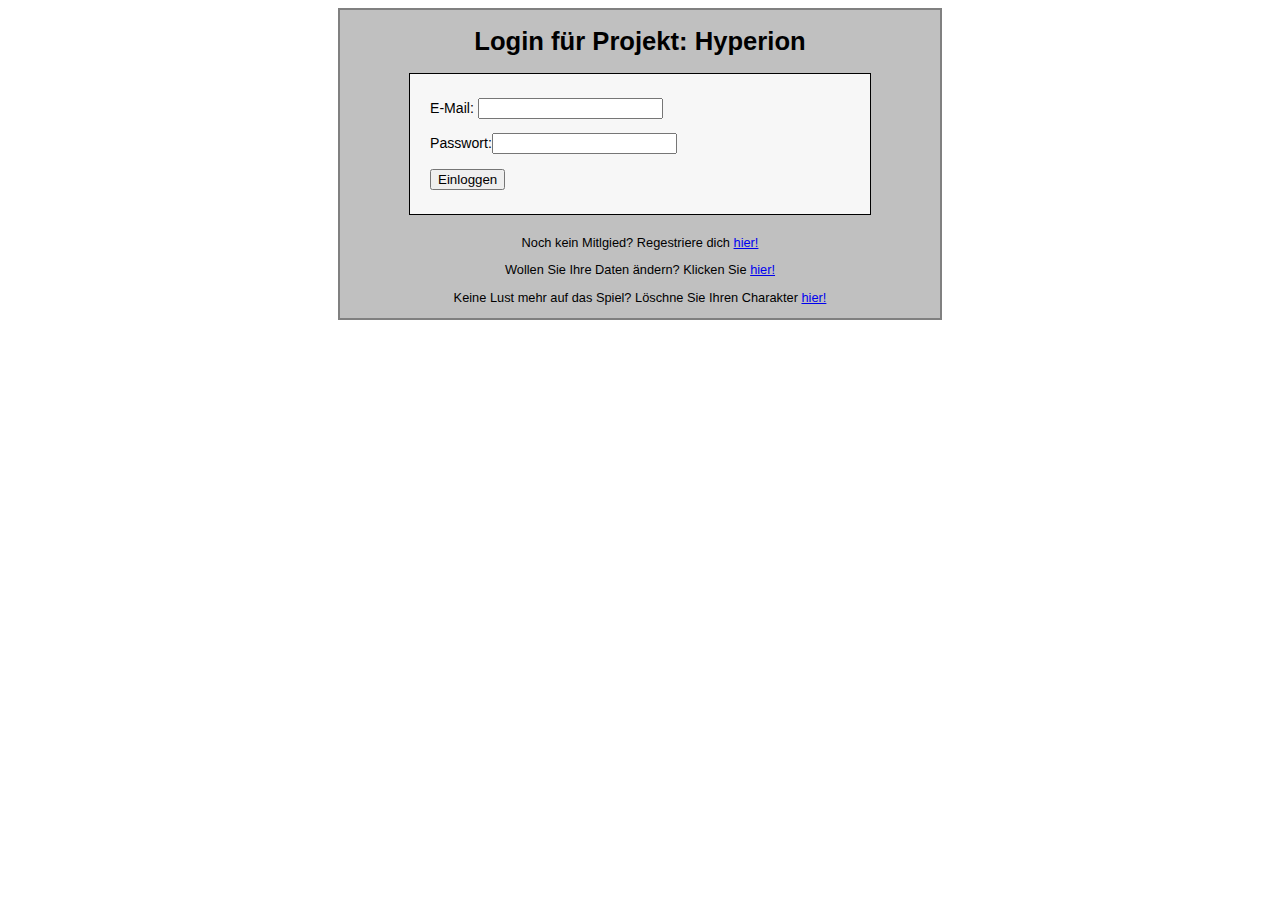
<file: website/index.html>
<!DOCTYPE html>
<html>
<head>
	<meta charset="ISO-8859-1">
	<title>Login f�r Hyperion</title>
	<link rel="stylesheet" type="text/css" href="./style/login.css">
</head>
<body>
<div class="center"> 
	<h1>Login f�r Projekt: Hyperion</h1>
	<div class="form">
		<div class="message"></div>
		<p>E-Mail:  <input type="text" name="email" title="z.B. ich@mail.de"/></p>
		<p>Passwort:<input type="password" name="password" /></p>
		<p><button id="submit" name="submit">Einloggen</button></p>	
		<div class="result"></div>	
	</div>
	<p>Noch kein Mitlgied? Regestriere dich <a href="./register.html">hier!</a></p>
	<p>Wollen Sie Ihre Daten �ndern? Klicken Sie <a href="./change.html">hier!</a></p>
	<p>Keine Lust mehr auf das Spiel? L�schne Sie Ihren Charakter <a href="./delete.html">hier!</a></p>
</div>
	<!--Engines-------------------------------------------------------------------------------------------------------->
	<script type="text/javascript" src="../script/util/JQuery.js"></script>
	<!--Logic Scripts D4wN--------------------------------------------------------------------------------------------->
	<script type="text/javascript" src="../script/connection/loginScript.js"></script>
	<script type="text/javascript" src="../script/connection/loginRegisterFuncs.js"></script>
	<script type="text/javascript" src="../script/connection/Connector.js"></script>
	<script type="text/javascript" src="../script/util/DEBUG.js"></script>
	<script type="text/javascript" src="../script/util/Utility.js"></script>	
	<!-- CRAFTY DEMO PURPOSE ------------------------------------------------------------------------------------------->
 	<script type="text/javascript" src=../script/gui/crafty.js></script>
	<script type="text/javascript" src="../script/gui/game.js"></script>
	<script type="text/javascript" src="../script/gui/util.js"></script>
  	<script type="text/javascript" src="../script/gui/menu.js"></script>
  	<script type="text/javascript" src="../script/gui/scene.js"></script>
  	<script type="text/javascript" src="../script/gui/testdaten.js"></script>
  	
  	<script type="text/javascript" src="../script/util/vars.js"></script>
	
</body>
</html>
</file>
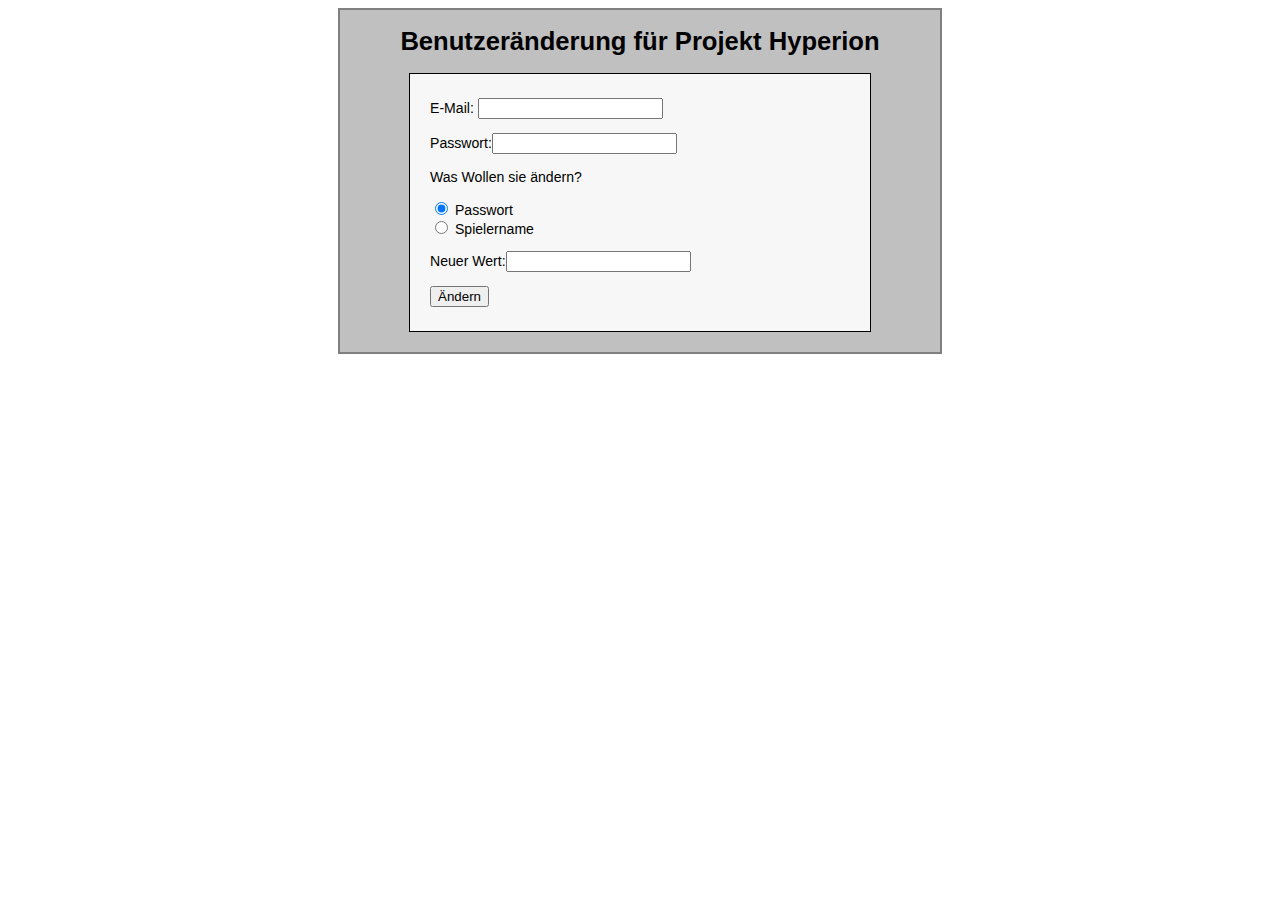
<file: website/change.html>
<!DOCTYPE html>
<html>
<head>
	<meta charset="ISO-8859-1">
	<title>Register Hyperion</title>
	<link rel="stylesheet" type="text/css" href="./style/login.css">
</head>
<body>
<div class="center"> 
	<h1>Benutzer�nderung f�r Projekt Hyperion</h1>
	<div class="form">
		<div class="message"></div>
		<p>E-Mail:  <input type="text" name="email" title="z.B. ich@mail.de" /></p>
		<p>Passwort:<input type="password" name="password" /></p>	
		<p> Was Wollen sie �ndern?</p>
		<p>
   			<!-- <input type="radio" name="radio" value="email" checked="checked"> Email<br>  -->
    		<input id="r1" type="radio" name="radio" value="password" checked="checked"> Passwort<br>
   			<input id="r2" type="radio" name="radio" value="playerName"> Spielername
  		</p>
		<p>Neuer Wert:<input type="password" name="valueToChange" /></p>	
		<p><button id="submit" name="submit">�ndern</button></p>	
		<div class="result"></div>		
	</div>
</div>

	<!--Engines-------------------------------------------------------------------------------------------------------->
	<script type="text/javascript" src="../script/util/JQuery.js"></script>
	<!--Logic Scripts D4wN--------------------------------------------------------------------------------------------->
	<script type="text/javascript" src="../script/connection/changeScript.js"></script>
	<script type="text/javascript" src="../script/connection/loginRegisterFuncs.js"></script>
	<script type="text/javascript" src="../script/connection/Connector.js"></script>
	<script type="text/javascript" src="../script/util/DEBUG.js"></script>
	<script type="text/javascript" src="../script/util/Utility.js"></script>
	<script type="text/javascript" src="../script/util/vars.js"></script>
</body>
</html>
</file>
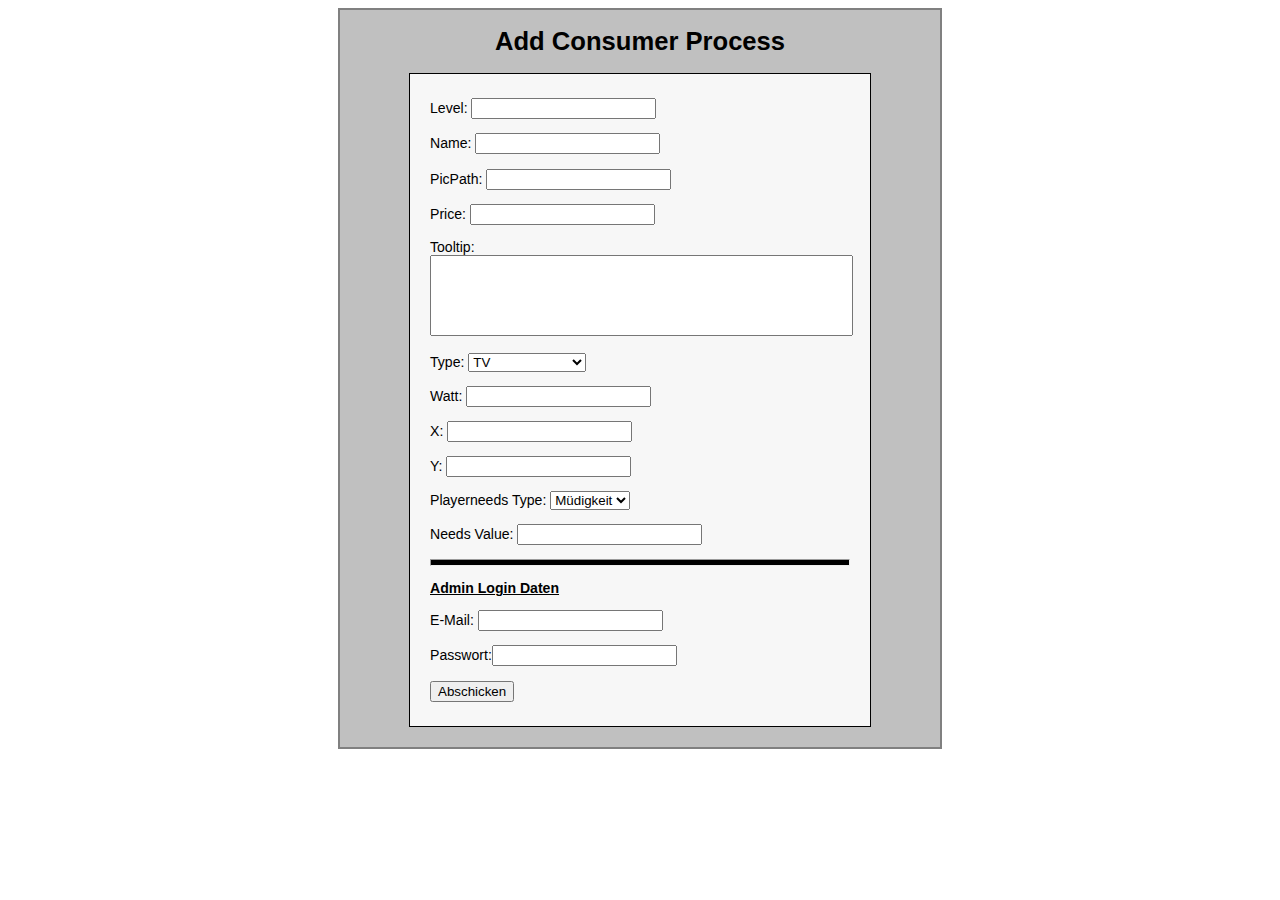
<file: website/csAdm.html>
<!DOCTYPE html>
<html>
<head>
	<meta charset="ISO-8859-1">
	<title>Admin Control - Add Consumer</title>
	<link rel="stylesheet" type="text/css" href="./style/login.css">
</head>
<body>
<div class="center"> 
	<h1>Add Consumer Process</h1>
	<div class="form">		
		<p>Level:  <input type="text" name="lvl" title="Start level ist 1" /></p>
		<p>Name:  <input type="text" name="name" title="Name des neuen Ger�tes"/></p>
		<p>PicPath:  <input type="text" name="picpath" title="Der Pfad auf dem Server, z.B. meinServer/bilder/bildName  OHNE Dateiendung!"/></p>
		<p>Price:  <input type="text" name="price" title="z.B.  420"/></p>
		<p>Tooltip:  <textarea name="tooltip" cols="50" rows="5" titel="Eine kleine Beschreibung des Ger�tes, sollte nicht gr��er als 255 Zeichen sien"></textarea>
		<p>Type:
			<select name="ctype">
				<option value="TV">TV</option>
				<option value="Phone">Telefon</option>
				<option value="Computer">Computer</option>
				<option value="Eraser">Aktenvernichter</option>
				<option value="Router">Router</option>
				<option value="Hifi">Hifi Anlage</option>
				<option value="Lavalamp">Lavalampe</option>
				<option value="Console">Konsole</option>
				<option value="Radio">Radio</option>
				<option value="Fan">Ventilator</option>
				<option value="Bed">Bett</option>
				<option value="Tablet">Tablet</option>
				<option value="Fridge">K�hlschrank</option>
				<option value="Coffeemachine">Kaffemaschiene</option>
				<option value="Cooker">Herd</option>
				<option value="Microwave">Mikrowelle</option>
				<option value="Dishwasher">Geschiesp�ler</option>
				<option value="Kettle">Wasserkocher</option>
			</select>			
		</p>
		<p>Watt:  <input type="text" name="watt" title="Die Verbrauchten Watt"/></p>
		<p>X:  <input type="text" name="x" title="Die X Koordinate wo das Ger�t nachher angezeigt werden soll" /></p>
		<p>Y:  <input type="text" name="y" title="Die Y Koordinate wo das Ger�t nachher angezeigt werden soll"/></p>
		<p>Playerneeds Type:
			<select name="pnType">
				<option value="Tiredness">M�digkeit</option>
				<option value="Hunger">Hunger</option>
				<option value="Lifestyle">Lifestyle</option>
				<option value="Arbeit">Work</option>
			</select>
		</p>
		<p>Needs Value:  <input type="text" name="pnValue" title="Ein Value welches bestimmt wie schnell das Bed�rfniss erf�llt wird" /></p>	
				
		<hr style="background: black; height: 5px;" />
		
		<p><b><u>Admin Login Daten</u></b></p>
		<p>E-Mail:  <input type="text" name="email" title="z.B. ich@mail.de" /></p>
		<p>Passwort:<input type="password" name="password" /></p>
		<p><button id="submit" name="submit">Abschicken</button></p>		
		<div class="message"></div>
	</div>
</div>
	<!--Engines-------------------------------------------------------------------------------------------------------->
	<script type="text/javascript" src="../script/util/JQuery.js"></script>
	<!--Logic Scripts D4wN--------------------------------------------------------------------------------------------->
	<script type="text/javascript" src="../script/connection/adminConsumer.js"></script>
	<script type="text/javascript" src="../script/connection/Connector.js"></script>
	<script type="text/javascript" src="../script/util/DEBUG.js"></script>
	<script type="text/javascript" src="../script/util/Utility.js"></script>
	<script type="text/javascript" src="../script/connection/loginRegisterFuncs.js"></script>
	<script type="text/javascript" src="../script/util/vars.js"></script>
	
</body>
</html>
</file>
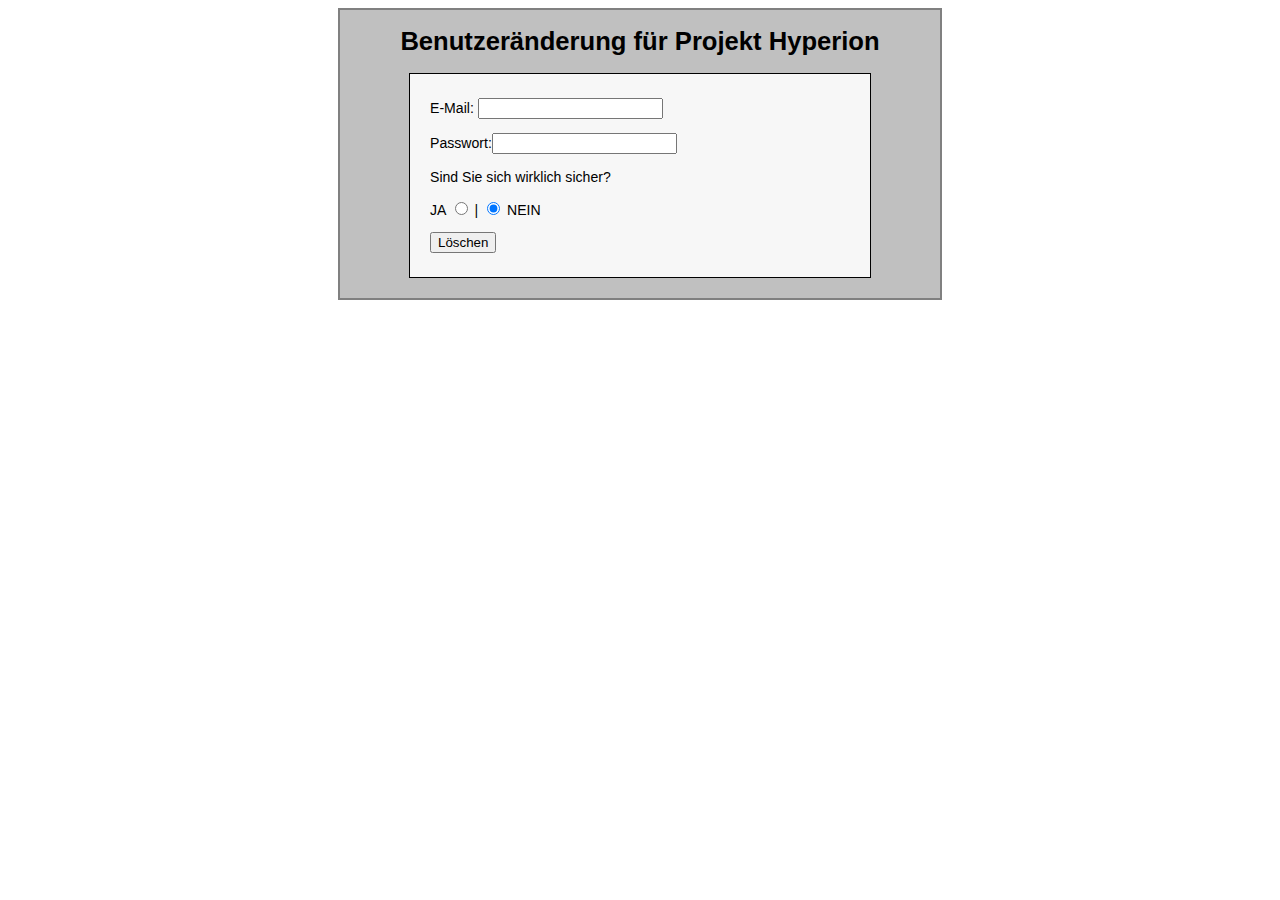
<file: website/delete.html>
<!DOCTYPE html>
<html>
<head>
	<meta charset="ISO-8859-1">
	<title>Register Hyperion</title>
	<link rel="stylesheet" type="text/css" href="./style/login.css">
</head>
<body>
<div class="center"> 
	<h1>Benutzer�nderung f�r Projekt Hyperion</h1>
	<div class="form">
		<div class="message"></div>
		<p>E-Mail:  <input type="text" name="email" title="z.B. ich@mail.de" /></p>
		<p>Passwort:<input type="password" name="password" /></p>	
		<p> Sind Sie sich wirklich sicher?</p>
		<p>
   			JA <input type="radio" name="radio" value="ja" > | 
   	 		<input type="radio" name="radio" value="nein" checked="checked"> NEIN
  		</p>
		<p><button id="submit" name="submit">L�schen</button></p>	
		<div class="result"></div>		
	</div>
</div>

	<!--Engines-------------------------------------------------------------------------------------------------------->
	<script type="text/javascript" src="../script/util/JQuery.js"></script>
	<!--Logic Scripts D4wN--------------------------------------------------------------------------------------------->
	<script type="text/javascript" src="../script/connection/deleteScript.js"></script>
	<script type="text/javascript" src="../script/connection/loginRegisterFuncs.js"></script>
	<script type="text/javascript" src="../script/connection/Connector.js"></script>
	<script type="text/javascript" src="../script/util/DEBUG.js"></script>
	<script type="text/javascript" src="../script/util/Utility.js"></script>
	<script type="text/javascript" src="../script/util/vars.js"></script>
	
</body>
</html>
</file>
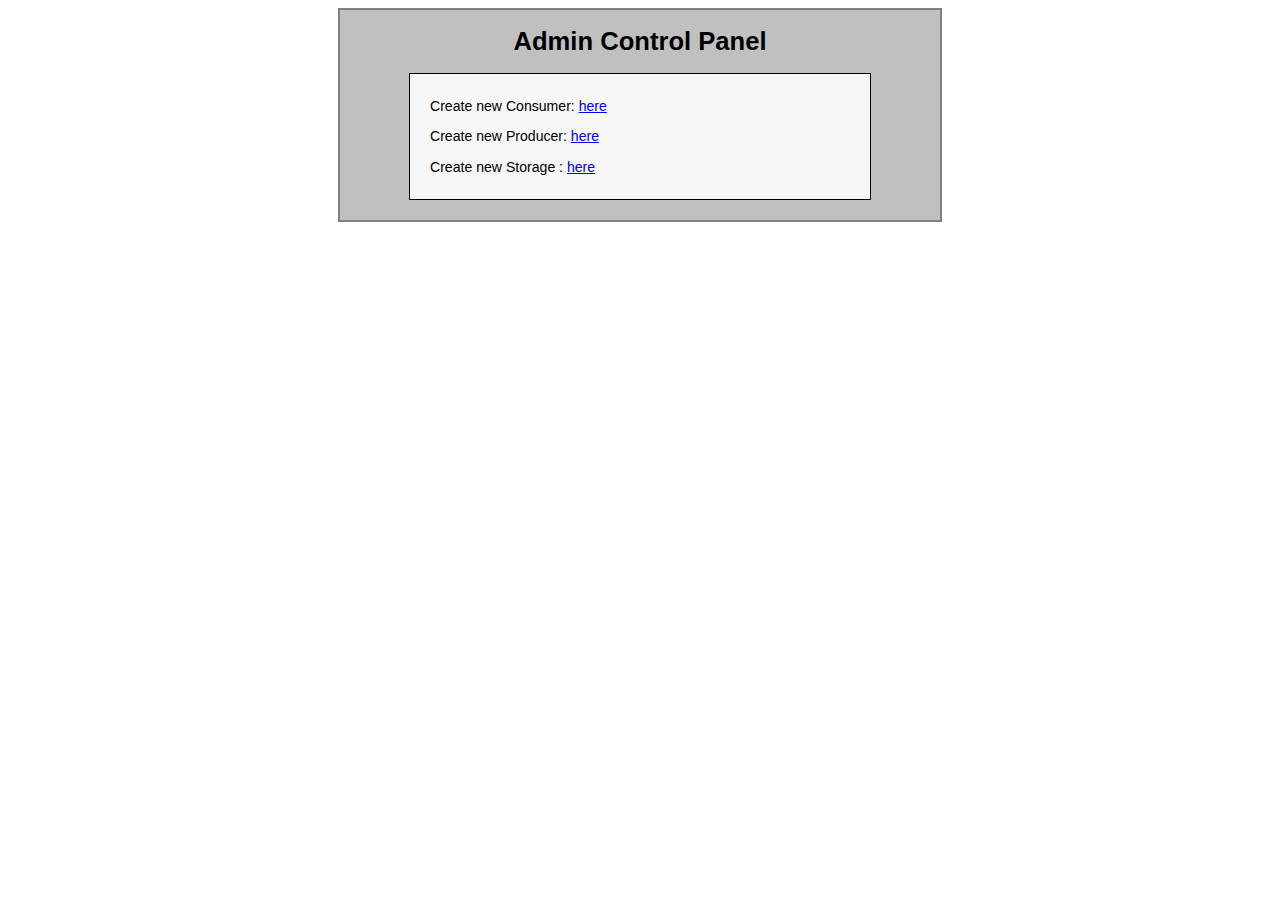
<file: website/globAdm.html>
<!DOCTYPE html>
<html>
<head>
	<meta charset="ISO-8859-1">
	<title>Admin Control Panel</title>
	<link rel="stylesheet" type="text/css" href="./style/login.css">
</head>
<body>
<div class="center"> 
	<h1>Admin Control Panel</h1>
	<div class="form">		
		<p>Create new Consumer: <a href="./csAdm.html">here</a></p>
		<p>Create new Producer: <a href="./pdAdm.html">here</a></p>
		<p>Create new Storage : <a href="./stAdm.html">here</a></p>
	</div>
</div>	
</body>
</html>
</file>
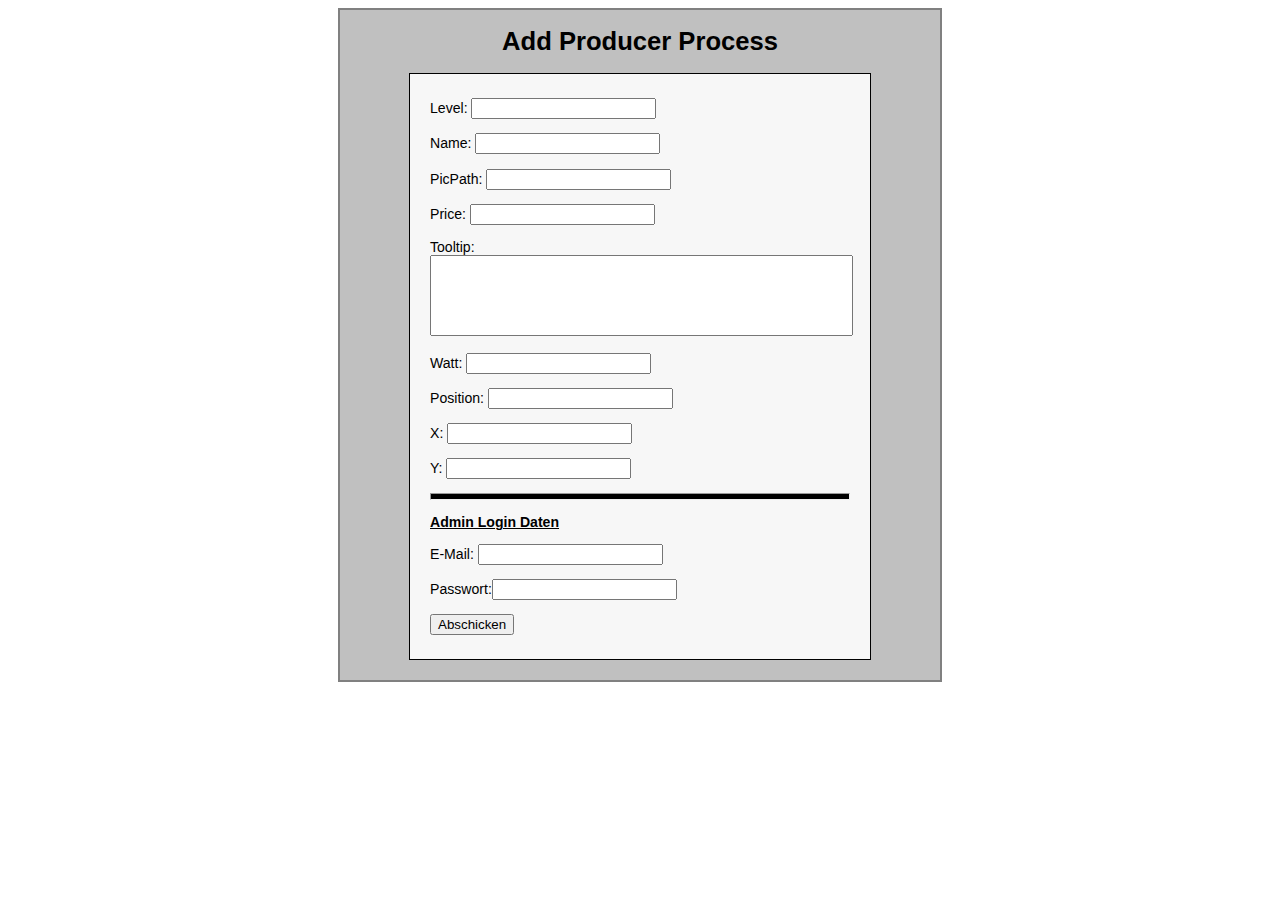
<file: website/pdAdm.html>
<!DOCTYPE html>
<html>
<head>
	<meta charset="ISO-8859-1">
	<title>Admin Control - Add Producer</title>
	<link rel="stylesheet" type="text/css" href="./style/login.css">
</head>
<body>
<div class="center"> 
	<h1>Add Producer Process</h1>
	<div class="form">		
		<p>Level:  <input type="text" name="lvl" title="Start level ist 1"/></p>
		<p>Name:  <input type="text" name="name" title="Name des neuen Ger�tes"/></p>
		<p>PicPath:  <input type="text" name="picpath" title="Der Pfad auf dem Server, z.B. meinServer/bilder/bildName  OHNE Dateiendung!"/></p>
		<p>Price:  <input type="text" name="price" title="z.B.  420"/></p>
		<p>Tooltip:  <textarea name="tooltip" cols="50" rows="5" titel="Eine kleine Beschreibung des Ger�tes, sollte nicht gr��er als 255 Zeichen sien"></textarea>		
		<p>Watt:  <input type="text" name="watt" Die Produzierten Watt/></p>
		<p>Position: <input type="text" name="position" title="Position an der das Ger�t steht: 1,2,3"/></p>
		<p>X:  <input type="text" name="x" title="Die X Koordinate wo das Ger�t nachher angezeigt werden soll" /></p>
		<p>Y:  <input type="text" name="y" title="Die Y Koordinate wo das Ger�t nachher angezeigt werden soll"/></p>
				
		<hr style="background: black; height: 5px;" />
		
		<p><b><u>Admin Login Daten</u></b></p>
		<p>E-Mail:  <input type="text" name="email" title="z.B. ich@mail.de"/></p>
		<p>Passwort:<input type="password" name="password" /></p>
		<p><button id="submit" name="submit">Abschicken</button></p>		
		<div class="message"></div>
	</div>
</div>
	<!--Engines-------------------------------------------------------------------------------------------------------->
	<script type="text/javascript" src="../script/util/JQuery.js"></script>
	<!--Logic Scripts D4wN--------------------------------------------------------------------------------------------->
	<script type="text/javascript" src="../script/connection/adminProducer.js"></script>
	<script type="text/javascript" src="../script/connection/Connector.js"></script>
	<script type="text/javascript" src="../script/util/DEBUG.js"></script>
	<script type="text/javascript" src="../script/util/Utility.js"></script>
	<script type="text/javascript" src="../script/connection/loginRegisterFuncs.js"></script>
	<script type="text/javascript" src="../script/util/vars.js"></script>
	
</body>
</html>
</file>
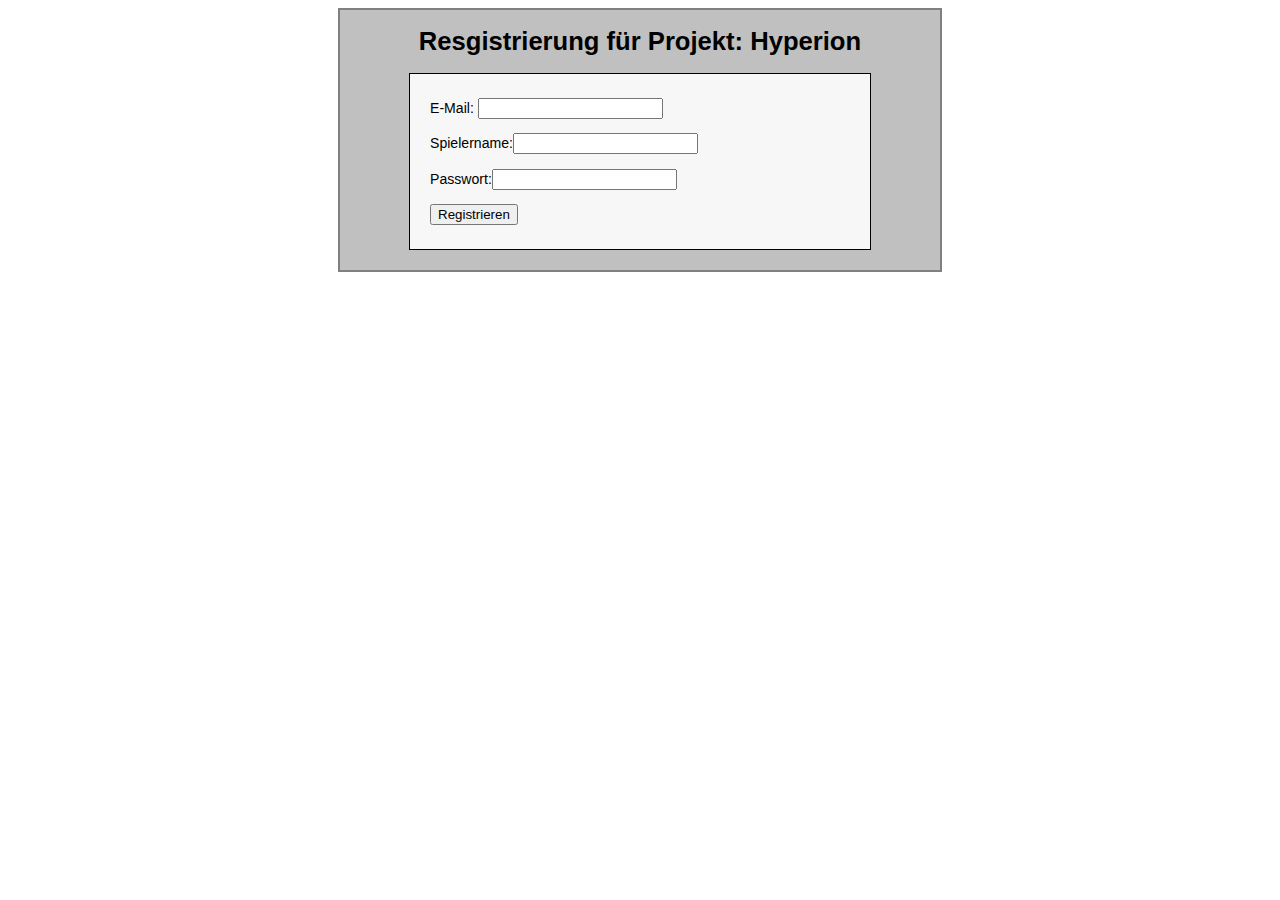
<file: website/register.html>
<!DOCTYPE html>
<html>
<head>
	<meta charset="ISO-8859-1">
	<title>Register Hyperion</title>
	<link rel="stylesheet" type="text/css" href="./style/login.css">
</head>
<body>
<div class="center"> 
	<h1>Resgistrierung f�r Projekt: Hyperion</h1>
	<div class="form">
		<div class="message"></div>
		<p>E-Mail:  <input type="text" name="email" title="z.B. ich@mail.de" /></p>
		<p>Spielername:<input type="text" name="playername" title="Dein Spielername sp�ter im Spiel" /></p>
		<p>Passwort:<input type="password" name="password" /></p>		
		<p><button id="submit" name="submit">Registrieren</button></p>	
		<div class="result"></div>		
	</div>
</div>
		
	<!--Engines-------------------------------------------------------------------------------------------------------->
	<script type="text/javascript" src="../script/util/JQuery.js"></script>
	<!--Logic Scripts D4wN--------------------------------------------------------------------------------------------->
	<script type="text/javascript" src="../script/connection/registerScript.js"></script>
	<script type="text/javascript" src="../script/connection/loginRegisterFuncs.js"></script>
	<script type="text/javascript" src="../script/connection/Connector.js"></script>
	<script type="text/javascript" src="../script/util/DEBUG.js"></script>
	<script type="text/javascript" src="../script/util/Utility.js"></script>
	<script type="text/javascript" src="../script/util/vars.js"></script>
</body>
</html>
</file>
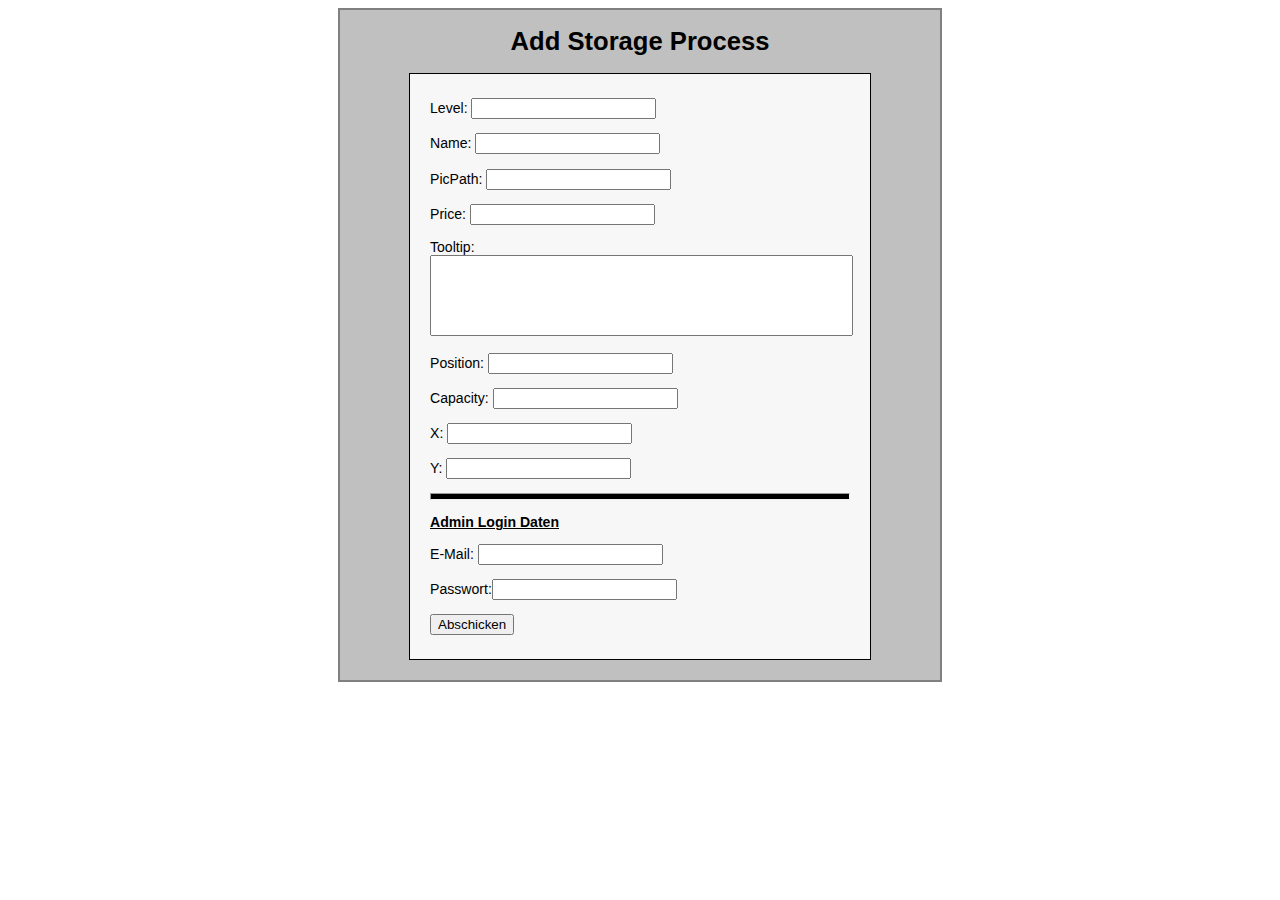
<file: website/stAdm.html>
<!DOCTYPE html>
<html>
<head>
	<meta charset="ISO-8859-1">
	<title>Admin Control - Add Storage</title>
	<link rel="stylesheet" type="text/css" href="./style/login.css">
</head>
<body>
<div class="center"> 
	<h1>Add Storage Process</h1>
	<div class="form">		
		<p>Level:  <input type="text" name="lvl" title="Start level ist 1"/></p>
		<p>Name:  <input type="text" name="name" title="Name des neuen Ger�tes"/></p>
		<p>PicPath:  <input type="text" name="picpath" title="Der Pfad auf dem Server, z.B. meinServer/bilder/bildName  OHNE Dateiendung!"/></p>
		<p>Price:  <input type="text" name="price" title="z.B.  420"/></p>
		<p>Tooltip:  <textarea name="tooltip" cols="50" rows="5" titel="Eine kleine Beschreibung des Ger�tes, sollte nicht gr��er als 255 Zeichen sien"></textarea>		
		<p>Position: <input type="text" name="position" title="Position an der das Ger�t steht: 1,2,3"/></p>
		<p>Capacity: <input type="text" name="capacity" title="Die maximalen KW die das Ger�t speichern kann"/></p>
		<p>X:  <input type="text" name="x" title="Die X Koordinate wo das Ger�t nachher angezeigt werden soll" /></p>
		<p>Y:  <input type="text" name="y" title="Die Y Koordinate wo das Ger�t nachher angezeigt werden soll"/></p>
				
		<hr style="background: black; height: 5px;" />
		
		<p><b><u>Admin Login Daten</u></b></p>
		<p>E-Mail:  <input type="text" name="email" title="z.B. ich@mail.de" /></p>
		<p>Passwort:<input type="password" name="password" /></p>
		<p><button id="submit" name="submit">Abschicken</button></p>		
		<div class="message"></div>
	</div>
</div>
	<!--Engines-------------------------------------------------------------------------------------------------------->
	<script type="text/javascript" src="../script/util/JQuery.js"></script>
	<!--Logic Scripts D4wN--------------------------------------------------------------------------------------------->
	<script type="text/javascript" src="../script/connection/adminStorage.js"></script>
	<script type="text/javascript" src="../script/connection/Connector.js"></script>
	<script type="text/javascript" src="../script/util/DEBUG.js"></script>
	<script type="text/javascript" src="../script/util/Utility.js"></script>
	<script type="text/javascript" src="../script/connection/loginRegisterFuncs.js"></script>
	<script type="text/javascript" src="../script/util/vars.js"></script>
	
</body>
</html>
</file>
<file: website/style/login.css>
body{
	font-family: "Trebuchet MS", sans-serif;
	font-size: 0.8em;
}

.center{
	border: 2px solid grey;
	background-color: silver;
	text-align: center;
	margin: 0pt auto;
	width: 600px;
}

.form{
	border: 1px solid black;
	background-color: #f7f7f7;
	padding: 10px 20px;
	margin: 0pt auto;
	margin-bottom: 20px;
	width: 420px;
}

.form p{
	font-size: 1.1em;
	text-align: left;
}

.form input{
	text-align: left;
 	
}

.form button[type=submit]{
	width: 100px;
}

.form div.message{
	border: 1px dotted red;
	background-color: #deeefe;
	font-weight: bold;
	padding: 4px;
	display: none;
	margin-bottom: 20px;
	text-align: center;
}

.form div.messageBeside{
	border: 1px dotted red;
	background-color: #deeefe;
	font-weight: bold;
	display: none;
	margin-bottom: 10px;
	text-align: center;
	float: right;
}

.form div.result{
	background-color: #deeefe;
	font-weight: bold;
	padding: 4px;
	display: none;
	margin-bottom: 20px;
	text-align: center;
}

.form .highlight{
	outline: 1px solid red;
}

textarea
{
	resize:none;
	overflow:auto;
}
</file>
